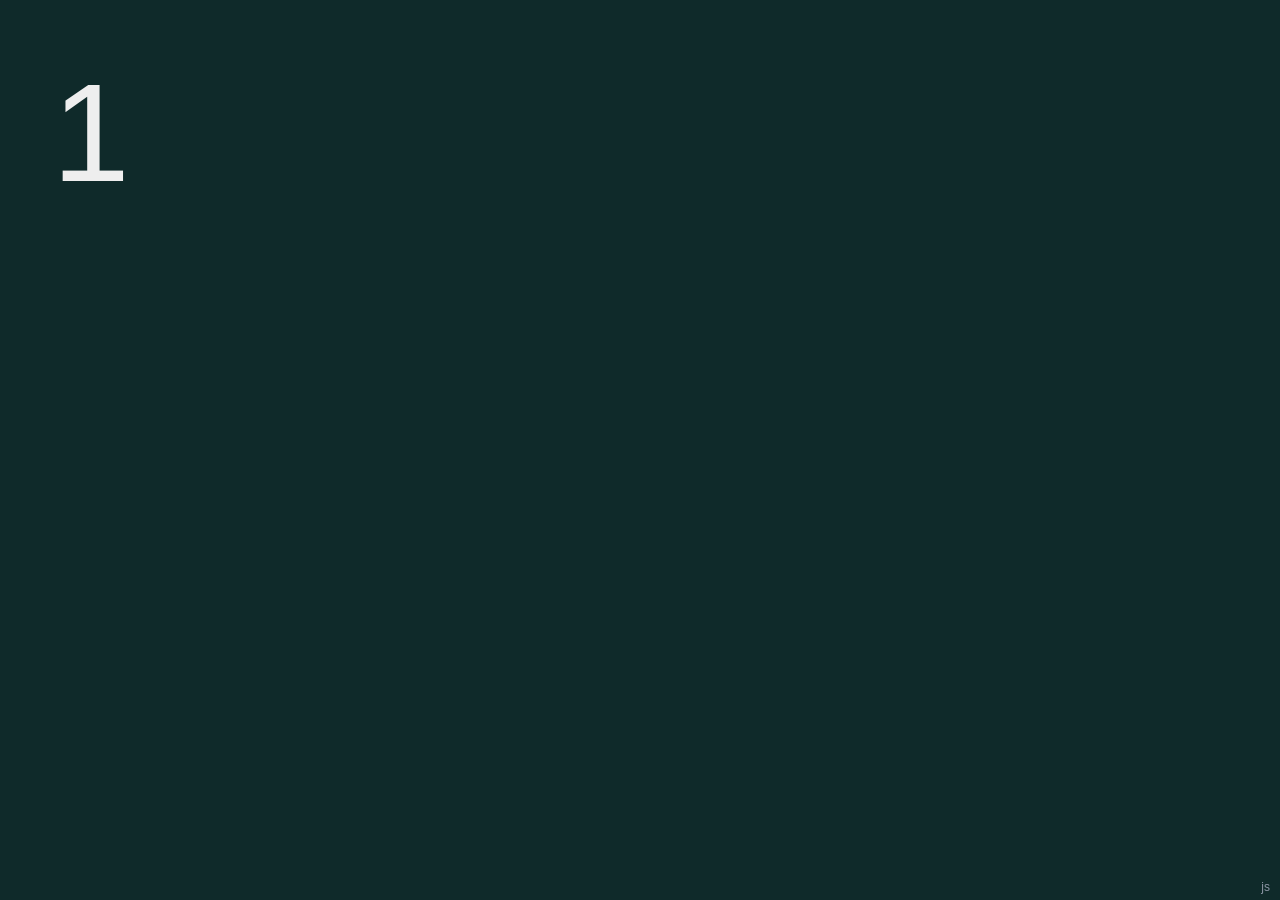
<file: bridge/bench/index.html>
<!doctype html>
<html><head><meta charset="utf-8">
<meta name="viewport" content="width=device-width, initial-scale=1, user-scalable=no">
<meta name="apple-mobile-web-app-capable" content="yes">
<title>Swipe bench</title>
<style>
html,body{margin:0;height:100%;overflow:hidden;background:#06080b;color:#eee;font:20px -apple-system,Helvetica,sans-serif;-webkit-user-select:none;-webkit-touch-callout:none;-webkit-tap-highlight-color:transparent}
#pager{position:absolute;left:0;top:0;width:100%;height:100%}
.page{position:absolute;left:0;top:0;width:100vw;height:100vh;box-sizing:border-box;padding:12px}
.card{display:inline-block;width:23%;height:30%;margin:1%;border-radius:16px;border:1px solid rgba(255,255,255,.12);background:rgba(255,255,255,.05);vertical-align:top;overflow:hidden}
.big{font-size:140px;font-weight:200;padding:40px}
/* native mode: browser scrolling, no JS at all */
body.native #pager{overflow-x:scroll;overflow-y:hidden;-webkit-overflow-scrolling:touch;white-space:nowrap;position:absolute}
body.native .page{position:relative;display:inline-block;vertical-align:top}
#mode{position:fixed;right:10px;bottom:6px;font-size:12px;color:#8a94a3;z-index:5}
</style></head><body>
<div id="pager"></div><div id="mode"></div>
<script>
(function () {
  var q = location.search, mode = (/m=([\w-]+)/.exec(q) || [0, 'js'])[1], N = 6, W = innerWidth;
  document.getElementById('mode').textContent = mode;
  var colors = ['#0f2a2a', '#1b1a33', '#2a1a1a', '#1a2a14', '#2a2414', '#14242f'];
  var pager = document.getElementById('pager');
  var heavy = mode.indexOf('heavy') >= 0, native = mode === 'native';
  if (native) document.body.className = 'native';
  for (var i = 0; i < N; i++) {
    var pg = document.createElement('div'); pg.className = 'page'; pg.style.background = colors[i];
    var html = '<div class="big">' + (i + 1) + '</div>';
    if (heavy) for (var k = 0; k < 12; k++) html += '<div class="card" style="background:linear-gradient(160deg,rgba(45,212,191,.2),rgba(255,255,255,.03))"><canvas width="240" height="120" style="width:100%;height:60%"></canvas></div>';
    pg.innerHTML = html; pager.appendChild(pg);
  }
  // ---- recorder (same for every mode): frame gaps while a finger is down, and touchmove delay ----
  var rec = { gaps: [], delay: [], hand: [], touching: false, last: 0, until: 0 };
  (function loop(ts) { if (rec.touching || ts < rec.until) { if (rec.last) rec.gaps.push(ts - rec.last); rec.last = ts; } else rec.last = 0; requestAnimationFrame(loop); })(0);
  function stats(a) { if (!a.length) return null; var s = a.slice().sort(function (x, y) { return x - y; }), t = 0; a.forEach(function (x) { t += x; }); return { n: a.length, avg: Math.round(t / a.length * 10) / 10, p50: Math.round(s[Math.floor(s.length / 2)] * 10) / 10, p95: Math.round(s[Math.floor(s.length * .95)] * 10) / 10, max: Math.round(s[s.length - 1] * 10) / 10 }; }
  window.__benchStats = function () { var g = stats(rec.gaps.slice(1)); return JSON.stringify({ mode: mode, frameGapMs: g, fps: g ? Math.round(1000 / g.avg * 10) / 10 : null, touchmoveDelayMs: stats(rec.delay), handlerMs: stats(rec.hand) }); };
  window.__benchReset = function () { rec.gaps = []; rec.delay = []; rec.hand = []; return 'reset'; };
  pager.addEventListener('touchstart', function () { rec.touching = true; }, true);
  pager.addEventListener('touchend', function () { rec.touching = false; rec.until = performance.now() + 600; }, true);
  pager.addEventListener('touchcancel', function () { rec.touching = false; }, true);
  if (native) return;
  // ---- JS pager: translate3d, one page per swipe (same approach as the panel) ----
  var off = 0, x0 = 0, y0 = 0, start = 0, lock = '', tracking = false, anim = 0, hist = [];
  function paint(x) { for (var i = 0; i < N; i++) { var t = 'translate3d(' + Math.round(i * W - x) + 'px,0,0)'; pager.children[i].style.webkitTransform = t; } }
  paint(0);
  function glide(to, ms) { if (anim) cancelAnimationFrame(anim); var from = off, t0 = Date.now(); (function step() { var k = Math.min(1, (Date.now() - t0) / ms), e = 1 - Math.pow(1 - k, 3); off = from + (to - from) * e; paint(off); anim = k < 1 ? requestAnimationFrame(step) : 0; })(); }
  pager.addEventListener('touchstart', function (e) { if (anim) { cancelAnimationFrame(anim); anim = 0; } x0 = e.touches[0].clientX; y0 = e.touches[0].clientY; start = off; lock = ''; tracking = true; hist = [[Date.now(), x0]]; });
  pager.addEventListener('touchmove', function (e) {
    var h0 = performance.now(); if (!tracking) return;
    var d = Date.now() - e.timeStamp; if (d > -1000 && d < 5000) rec.delay.push(d);
    var x = e.touches[0].clientX, dx = x - x0, dy = e.touches[0].clientY - y0;
    if (!lock) { if (Math.abs(dx) < 8 && Math.abs(dy) < 8) return; lock = Math.abs(dx) > Math.abs(dy) ? 'x' : 'y'; }
    if (lock !== 'x') return; e.preventDefault();
    var to = start - dx; if (to < 0) to /= 3; else if (to > (N - 1) * W) to = (N - 1) * W + (to - (N - 1) * W) / 3;
    hist.push([Date.now(), x]); if (hist.length > 6) hist.shift();
    off = to; paint(to); rec.hand.push(performance.now() - h0);
  }, false);
  pager.addEventListener('touchend', function () {
    if (!tracking) return; tracking = false; if (lock !== 'x') return;
    var a = hist[0], b = hist[hist.length - 1], v = b[0] > a[0] ? (b[1] - a[1]) / (b[0] - a[0]) : 0, dx = start - off, page = Math.round(start / W);
    if (dx < -W * .18 || v < -.35) page++; else if (dx > W * .18 || v > .35) page--;
    page = Math.max(0, Math.min(N - 1, page)); glide(page * W, 250);
  });
})();
</script></body></html>
</file>
